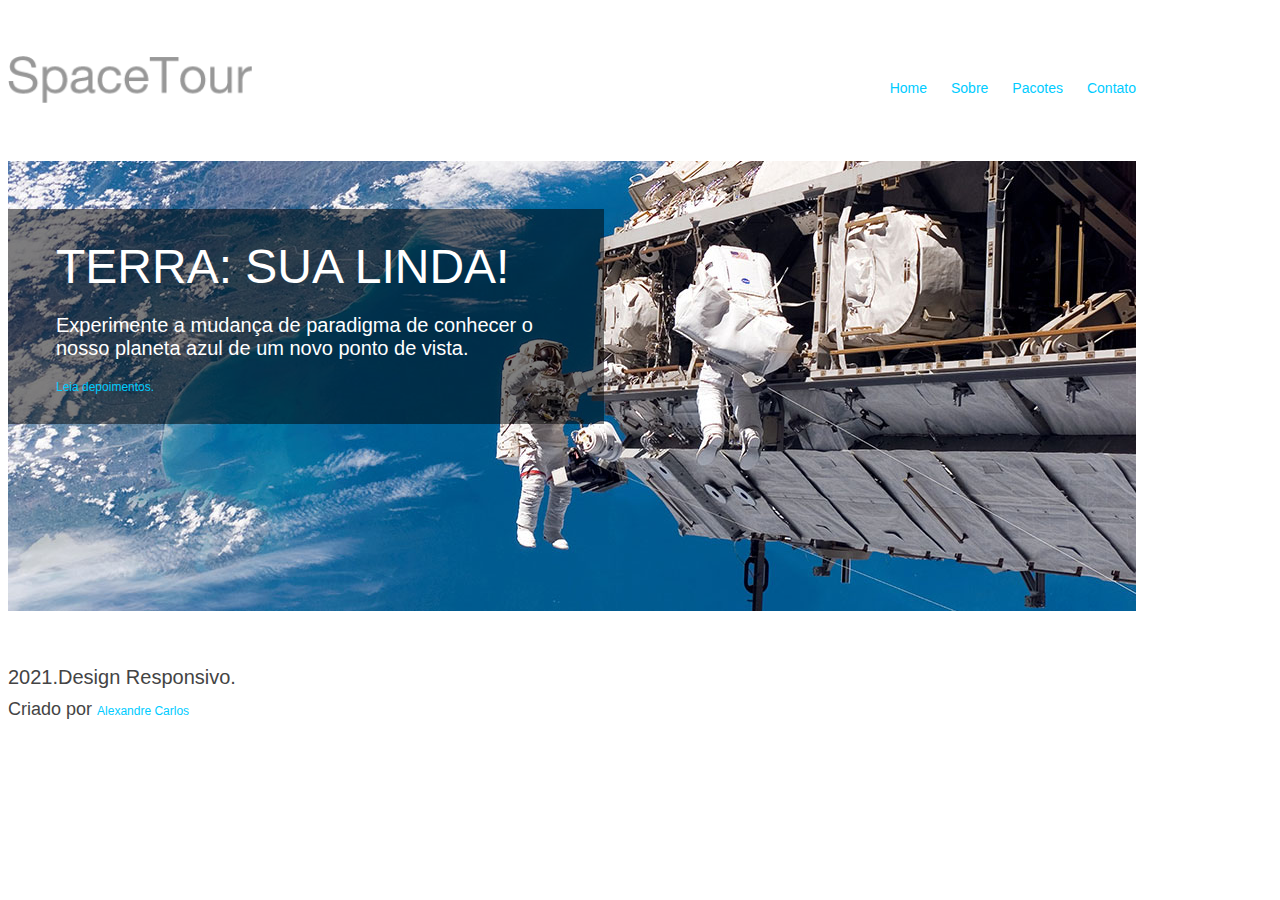
<file: index.html>
<!DOCTYPE html>
<html lang="pt-br">
<head>
    <meta charset="UTF-8">
    <meta http-equiv="X-UA-Compatible" content="IE=edge">
    <meta name="viewport" content="width=device-width, initial-scale=1.0">
    <title>Spacetour</title>
    <link rel="stylesheet" href="./css/style.css">
</head>
<body>
    <div class="container">
        <header class="cabecalho">
            <img class="logo" src="./img/logo-spacetours.png" alt="Logo da logo-spacetours">
            <nav class="menu">
                <ul>
                    <a href="#"><li>Home</li></a> 
                    <a href="#"><li>Sobre</li></a> 
                    <a href="#"><li>Pacotes</li></a> 
                    <a href="./contato.html"><li>Contato</li></a> 
                </ul>
            </nav>
        </header>

        <section class="banner">
            <img src="./img/banner.jpg" alt="Banner da Spacetour">
            <div class="box">
                <h1>TERRA: SUA LINDA!</h1>
                <p>Experimente a mudança de paradigma de conhecer o nosso planeta azul de um novo ponto de vista.</p>
                <a href="#">Leia depoimentos.</a>
            </div>
        </section>

        <footer class="rodape">
            <p>2021.Design Responsivo.</p>
            <small class="creditos">Criado por <a href="#">Alexandre Carlos</a></small>
            
        </footer>
    </div>
</body>
</html>
</file>
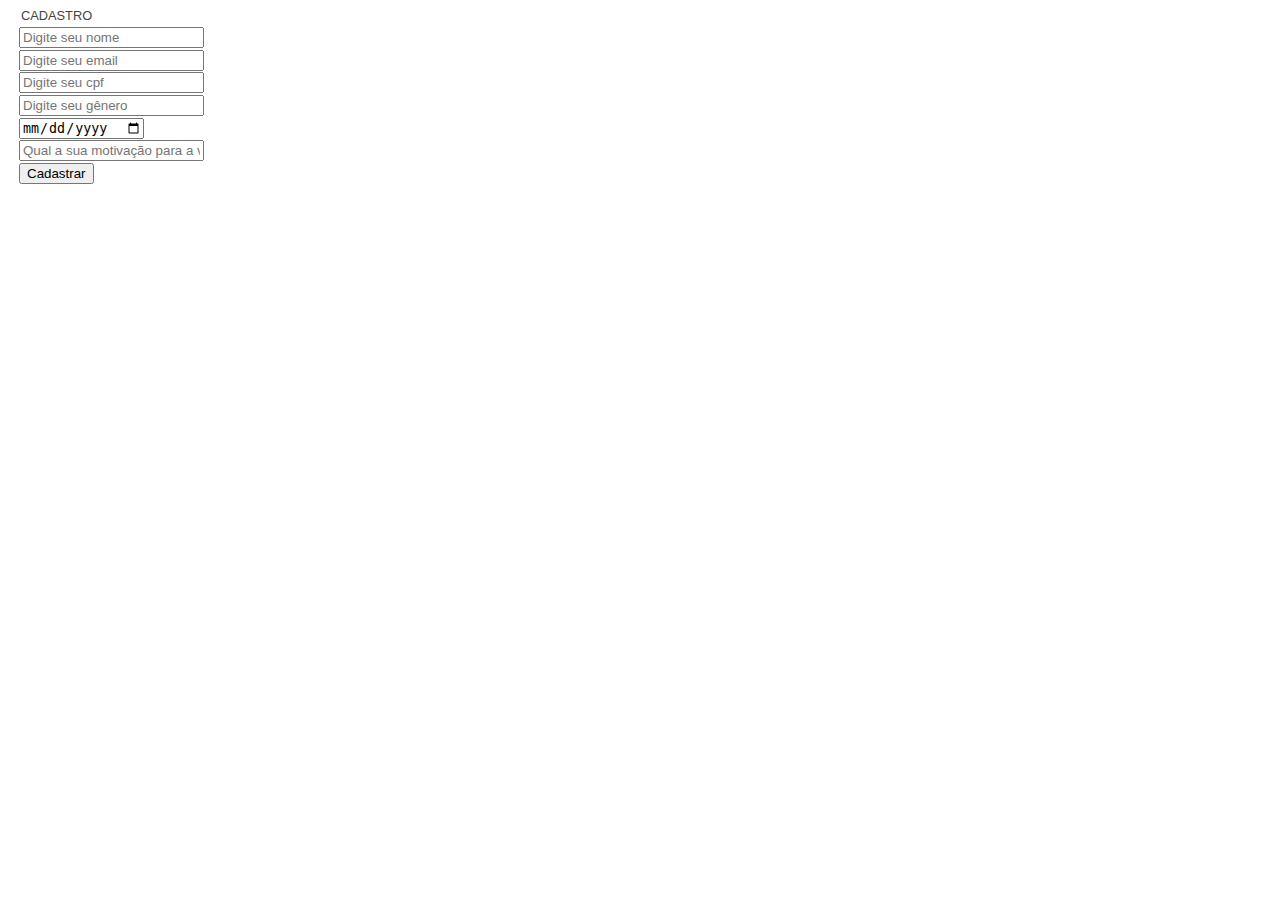
<file: contato.html>
<!DOCTYPE html>
<html lang="pt-br">
<head>
    <meta charset="UTF-8">
    <meta http-equiv="X-UA-Compatible" content="IE=edge">
    <meta name="viewport" content="width=device-width, initial-scale=1.0">
    <title>Contato</title>
    <script src="./javascript/script.js" defer></script>
    <link rel="stylesheet" href="./css/style.css">
</head>
<body>
    <form class="cadastro" action="contato.html" method="get" id="cadastroID" name="dados">
        <fieldset>
            <legend>CADASTRO</legend>
            <div><input type="text" name="nmUser" id="nmUserID" placeholder="Digite seu nome"></div>
            <div><input type="email" name="emailUser" id="emailUserID" placeholder="Digite seu email"></div>
            <div><input type="text" name="cpfUser" id="cpfUserID" placeholder="Digite seu cpf" pattern="[0-9]{11}"></div>
            <div><input type="text" name="generoUser" id="generoUserID" placeholder="Digite seu gênero"></div>
            <div><input type="date" name="dataUser" id="dataUserID" placeholder="Digite sua data de nascimento"></div>
            <div><input type="text" name="mensagem" id="mensagemID" placeholder="Qual a sua motivação para a viagem?"></div>
            <div><input type="button" id="btnEnviar" value="Cadastrar"></div>
        </fieldset>
    </form>
</body>
</html>
</file>
<file: css/style.css>
body{
    font-size: 12px;
    font-family: Helvetica, sans-serif;
    color: #444;
}

.container{
    max-width: 1128px;
}

a{
    color: #00ccff;
    text-decoration: none;
    font-size: 12px;
}

p{
    font-size: 20px;
}

a:hover{
    text-decoration: underline;
}

img{
    max-width: 100%;
}

.cabecalho{
    width: 100%;
    height: 48px;
    margin-top: 5%;
    margin-bottom: 5%;
    display: flex;
    flex-direction: row;
    justify-content: space-between;
}

.logo{
    display: flex;
    justify-content: left;
}

.menu{
    display: flex;
    justify-content: right;
}

ul{
    display: flex;
    justify-content: right;
    flex-direction: row;
}

li{
    font-size: 14px;
    margin-left: 24px;
    margin-top: 12px;
    list-style: none;
}

li  a{
    font-size: 20px;
    color: #999;
}

.banner{
    height: 450px;
    margin-bottom: 35px;
    position: relative;
}

.box{
    width: 500px;
    padding: 30px 48px 30px 48px;
    position: absolute;
    top: 48px;
    background-color: RGBA(0,0,0,0.5);
}

.box > p{
    font-size: 20px;
    color: #FFF;
}

h1{
    margin-top: 0;
    margin-bottom: 0;
    font-size: 48px;
    font-weight: 200;
    color: #FFF;
}

.rodape{
    width: 100%;
    margin-bottom: 30px;
    display: flex;
    justify-content: left;
    font-size: 30px;
    flex-direction: column;
}

.rodape > p{
    margin-bottom: 10px;
}

.rodape > small{
    font-size: 18px;
}

.rodape > a{
    font-size: 1;
}

.cadastro > fieldset{
    display: flex;
    flex-direction: column;
    row-gap: 0.1rem;
    border: none;
}

.cadastro > fieldset legend{
    font-size: 0.8rem;
}
</file>
